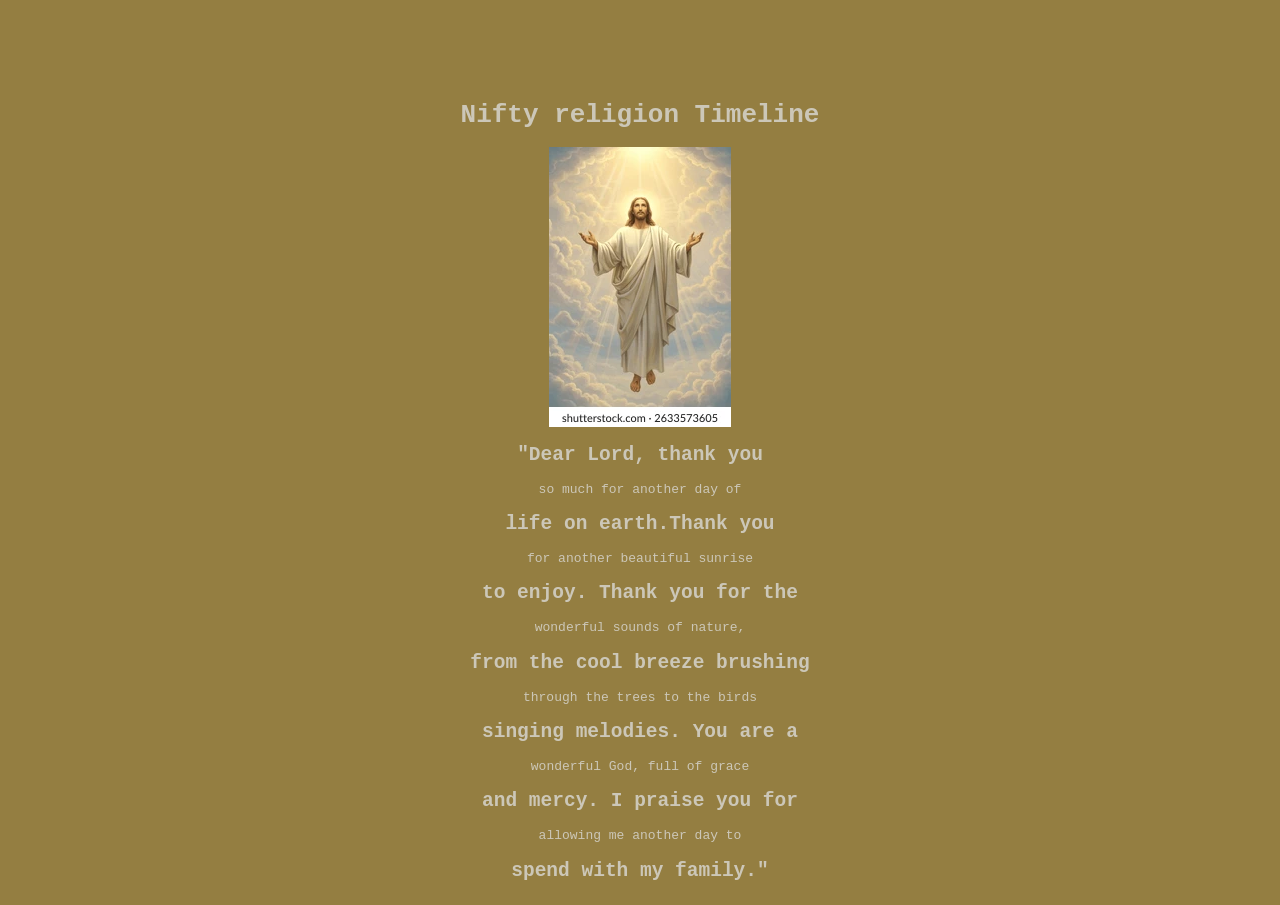
<file: index.html>
<html>
<head>
<link rel="stylesheet" href="coolcssfile.css">
  
</head>
<h1>Nifty religion Timeline</h1>
<body>


</body>
  <img src="JesusPicture.png" alt="This is a picture for jesus.">
</html>
<h2>"Dear Lord, thank you</h2>
</h2>so much for another day of</h2>
<h2>life on earth.Thank you</h2>
</h2>for another beautiful sunrise</h2>
<h2>to enjoy. Thank you for the</h2>
</h2>wonderful sounds of nature,</h2>
<h2>from the cool breeze brushing</h2>
</h2>through the trees to the birds</h2>
<h2>singing melodies. You are a</h2>
</h2>wonderful God, full of grace</h2>
<h2>and mercy. I praise you for</h2>
</h2>allowing me another day to</h2>
<h2>spend with my family."</h2>
</file>
<file: coolcssfile.css>
body {
    background-color: #947e41;
    color: #ccc7b8;
    font-family: monospace;
     text-align: center;
     margin-top: 100px;


  
}
</file>
